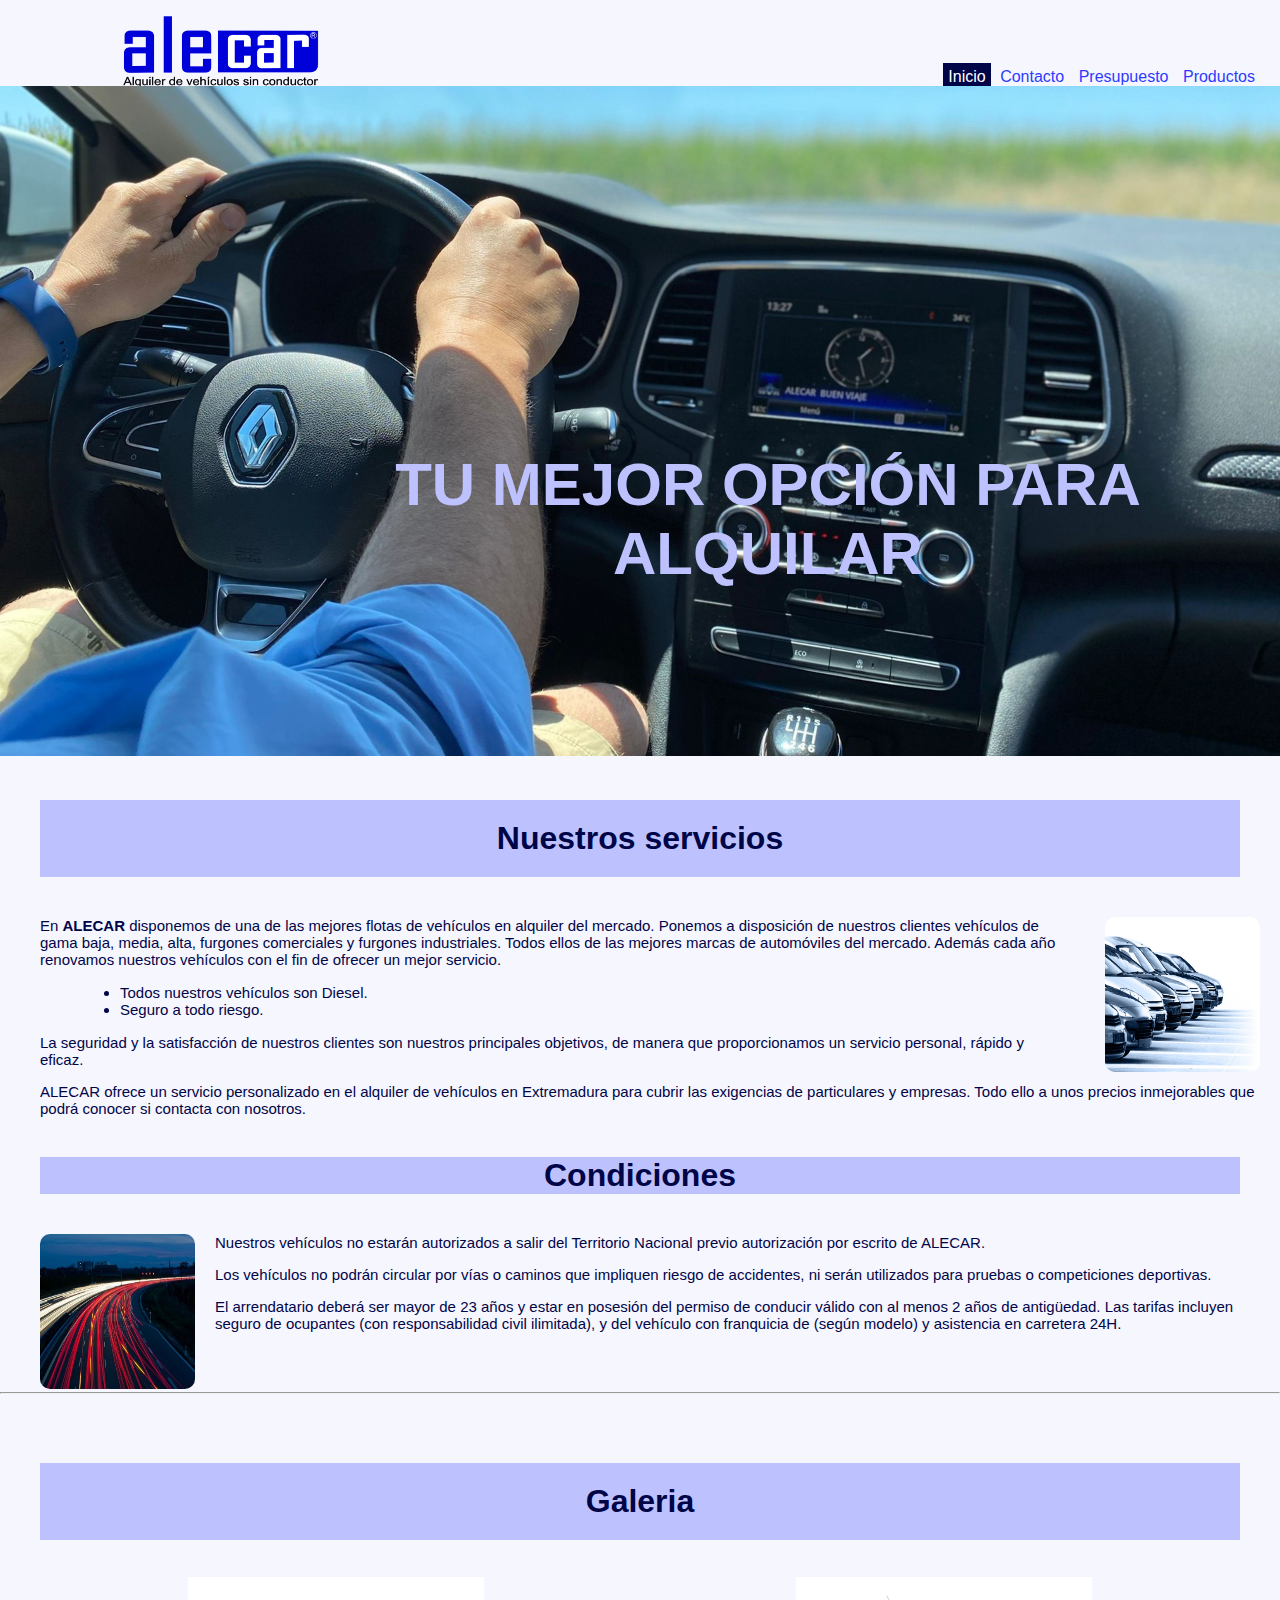
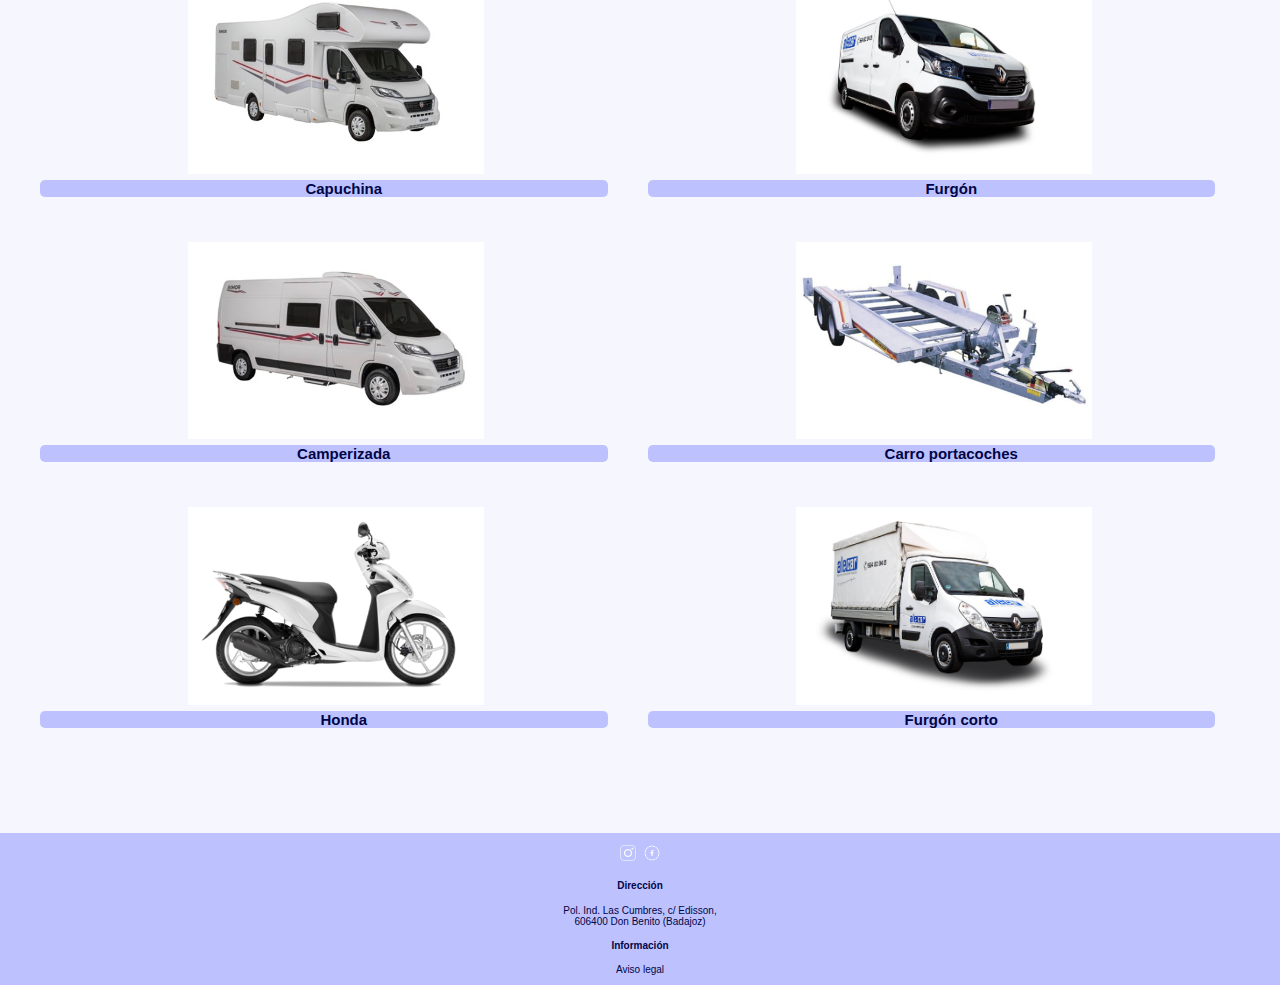
<file: index.html>
<!DOCTYPE html>
<html lang="es">
<head>
    <meta charset="UTF-8">
    <meta name="viewport" content="width=device-width, initial-scale=1.0">
    <title>Index</title>
        <link rel="stylesheet" href="styles.css">
</head>

<body>
<header>

    <figure>
        <img src="../imagenes/logo.png" alt="logo">
    </figure>

  <nav class="menu">
  <a href="Index.html" class="active">Inicio</a>
  <a href="Contacto.html">Contacto</a>
  <a href="Presupuesto.html">Presupuesto</a>
  <a href="Productos.html">Productos</a>
</nav>

    <img class="cabecera-img"src="../imagenes/imgcabecera.jpeg"alt="imagen">
    <div class="header"><b>TU MEJOR OPCIÓN PARA ALQUILAR</b></div>
</header>
<section>
<div class="servicios">
<h1>Nuestros servicios</h1></div>
<div class="index">
<img src="../imagenes/flota.jpg" alt="flota"></div>
<p>En <b>ALECAR</b> disponemos de una de las mejores flotas de vehículos en alquiler del mercado. Ponemos a disposición de nuestros clientes vehículos de gama baja, media, alta, furgones comerciales y furgones industriales. Todos ellos de las mejores marcas de automóviles del mercado.

Además cada año renovamos nuestros vehículos con el fin de ofrecer un mejor servicio.</p>
<ul>
<li>Todos nuestros vehículos son Diesel. </li>
<li>Seguro a todo riesgo.</li>
</ul>

<p>
La seguridad y la satisfacción de nuestros clientes son nuestros principales objetivos, de manera que proporcionamos un servicio personal, rápido y eficaz.</p>


<p>ALECAR ofrece un servicio personalizado en el alquiler de vehículos en Extremadura para cubrir las exigencias de particulares y empresas.

Todo ello a unos precios inmejorables que podrá conocer si contacta con nosotros.</p>


<div class="condiciones">
<h1>Condiciones</h1>
<img src="../imagenes/coches1.jpg" alt="coches">
<p>Nuestros vehículos no estarán autorizados a salir del Territorio Nacional previo autorización por escrito de ALECAR.</p>
<p>Los vehículos no podrán circular por vías o caminos que impliquen riesgo de accidentes, ni serán utilizados para pruebas o competiciones deportivas.</p>
<p>El arrendatario deberá ser mayor de 23 años y estar en posesión del permiso de conducir válido con al menos 2 años de antigüedad.
Las tarifas incluyen seguro de ocupantes (con responsabilidad civil ilimitada), y del vehículo con franquicia de (según modelo) y asistencia en carretera 24H.</p>
</div>
<hr>
<div class="fotos">
<h1>Galeria</h1>
<div class="imagen1">
<img src="../imagenes/autocaravana.jpg" alt="caravana">
<p>Capuchina</p></div>

<div class="imagen2">
<img src="../imagenes/furgon_corto_1.jpg" alt="furgoneta">
<p>Furgón</p></div>

<div class="imagen3">
<img src="../imagenes/camper.jpg" alt="camper">
<p>Camperizada</p></div>

<div class="imagen4">
<img src="../imagenes/carroportacoches.png" alt="carro">
<p>Carro portacoches</p></div>

<div class="imagen5">
<img src="../imagenes/honda_2.png" alt="moto">
<p>Honda</p></div>

<div class="imagen6">
    <img src="../imagenes/furgon_toldo_1.jpg">
    <p>Furgón corto</p>
</div>
</div>
</section>
<footer>
<div class="footer">
    <a href="https://www.instagram.com/alecar.sinconductor/"> 
     <img src="../imagenes/insta.png" alt="instagram"></a>

    <a href="https://www.facebook.com/alecar.sinconductor/">
    <img src="../imagenes/facebook.png" alt="facebook"></a>


<div class="direccion">
   <h4>Dirección</h4>
    Pol. Ind. Las Cumbres, c/ Edisson, 
    <div>606400 Don Benito (Badajoz)</div>
 </div>   

<div class="informacion">
   <h4>Información</h4>
   <a href="../views/avisolegal.html"class="enlace"> Aviso legal </a>
 </div>  

</div>
</footer>
</body>
</html>
</file>
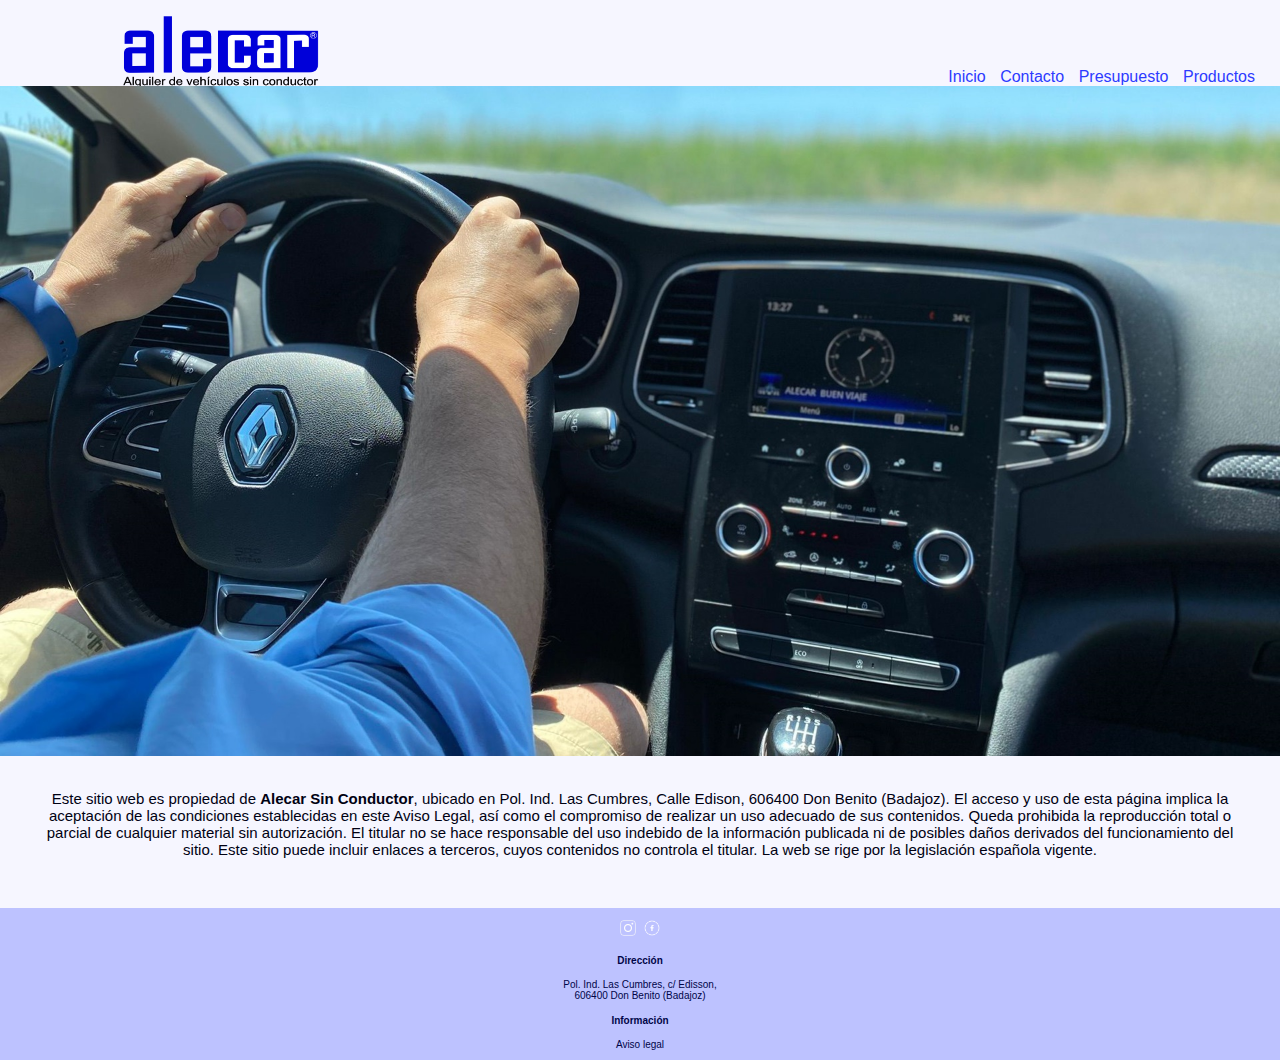
<file: avisolegal.html>
<!DOCTYPE html>
<html lang="en">
<head>
    <meta charset="UTF-8">
    <meta name="viewport" content="width=device-width, initial-scale=1.0">
    <title>AlecarTrabajoFinal</title>
     <link rel="stylesheet" href="styles.css">
</head>

<body>
    <header>
      <figure>
        <img src="imagenes/logo.png" alt="logo">
    </figure>
  <nav class="menu">
  <a href="index.html">Inicio</a>
  <a href="contacto.html">Contacto</a>
  <a href="presupuesto.html">Presupuesto</a>
  <a href="productos.html">Productos</a>
</nav>

    <img class="cabecera-img" src="imagenes/imgcabecera.jpeg" alt="img">

</header>
<div class="aviso">
    Este sitio web es propiedad de <b>Alecar Sin Conductor</b>, ubicado en Pol. Ind. Las Cumbres, Calle Edison, 606400 Don Benito (Badajoz). El acceso y uso de esta página implica la aceptación de las condiciones establecidas en este Aviso Legal, así como el compromiso de realizar un uso adecuado de sus contenidos. Queda prohibida la reproducción total o parcial de cualquier material sin autorización. El titular no se hace responsable del uso indebido de la información publicada ni de posibles daños derivados del funcionamiento del sitio. Este sitio puede incluir enlaces a terceros, cuyos contenidos no controla el titular. La web se rige por la legislación española vigente.</div>
     <footer>
<div class="footer">
    <a href="https://www.instagram.com/alecar.sinconductor/"> 
     <img src="imagenes/insta.png" alt="instagram"></a>

    <a href="https://www.facebook.com/alecar.sinconductor/">
    <img src="imagenes/facebook.png" alt="facebook"></a>


<div class="direccion">
   <h4>Dirección</h4>
    Pol. Ind. Las Cumbres, c/ Edisson, 
    <div>606400 Don Benito (Badajoz)</div>
</div>   

<div class="informacion">
   <h4>Información</h4>
   <a href="avisolegal.html" class="enlace"> Aviso legal</a>
</div>  
</div>
</footer>
</body>

</html>
</file>
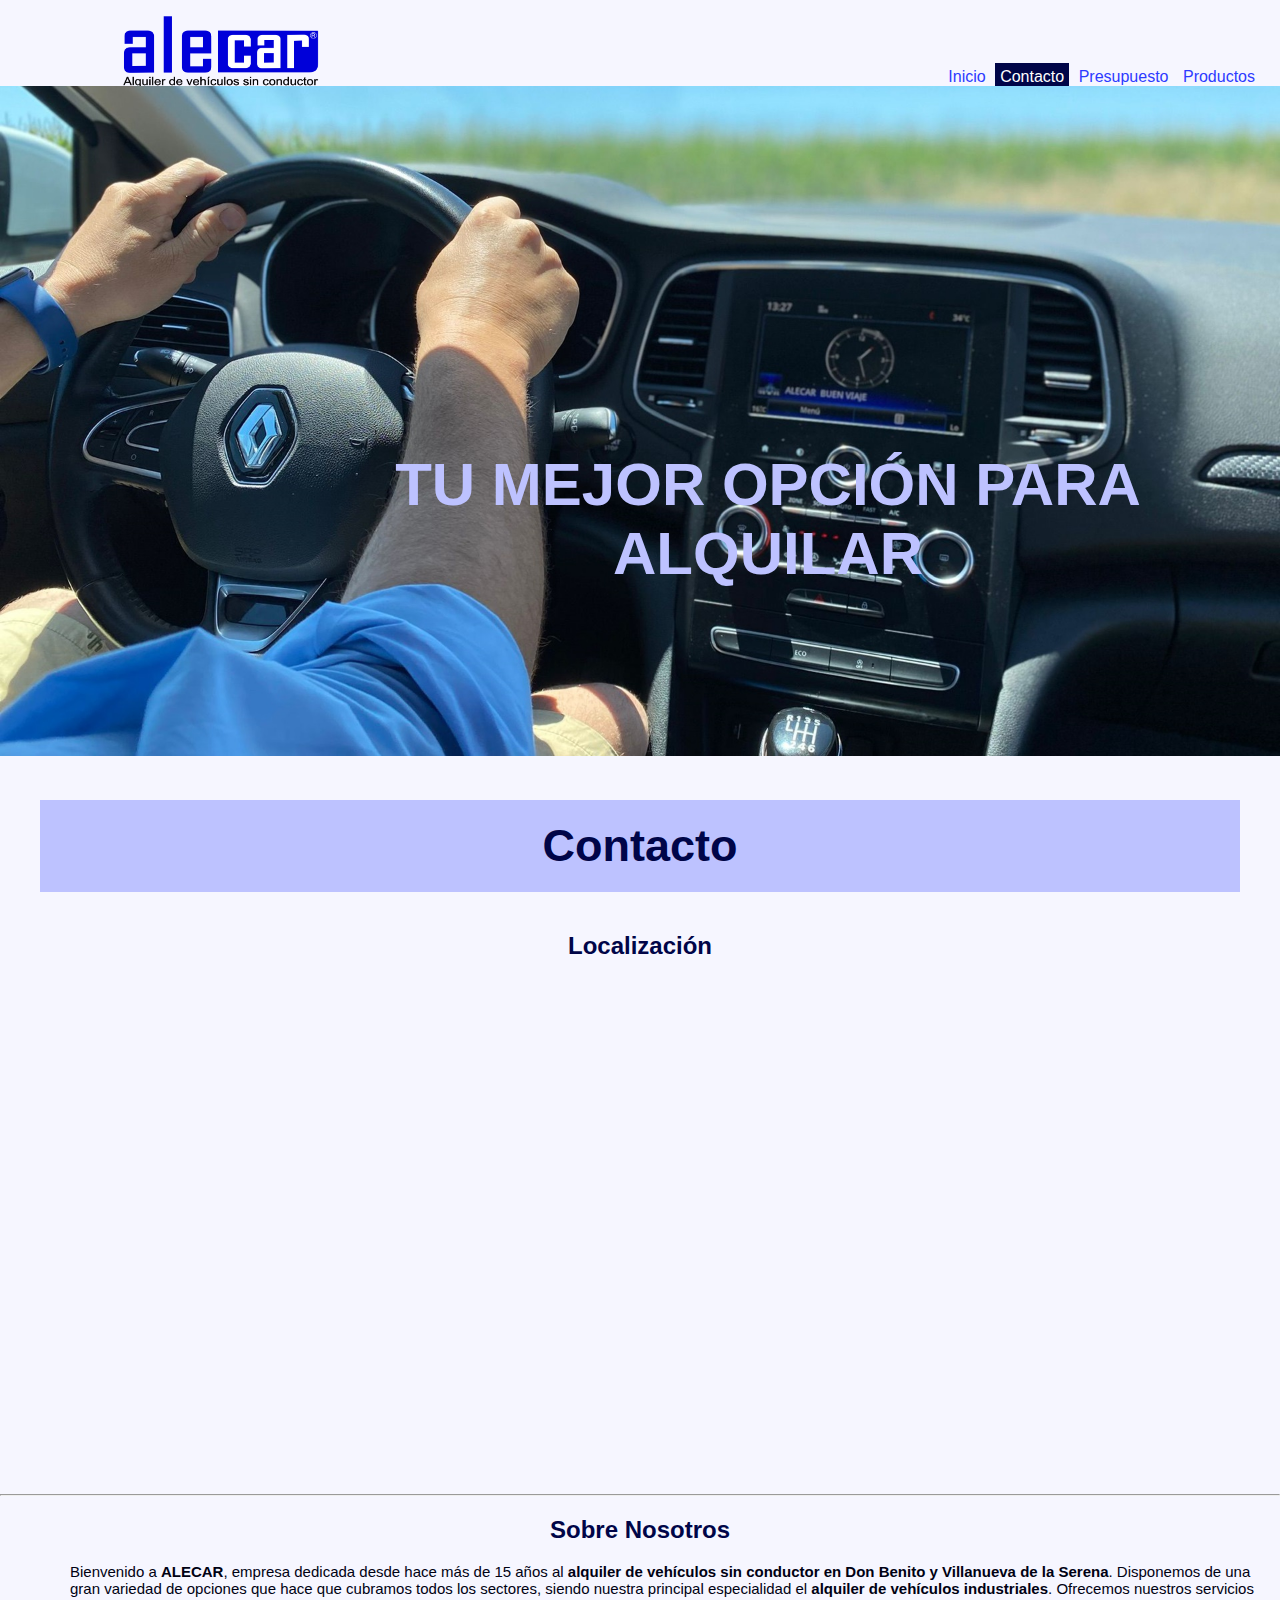
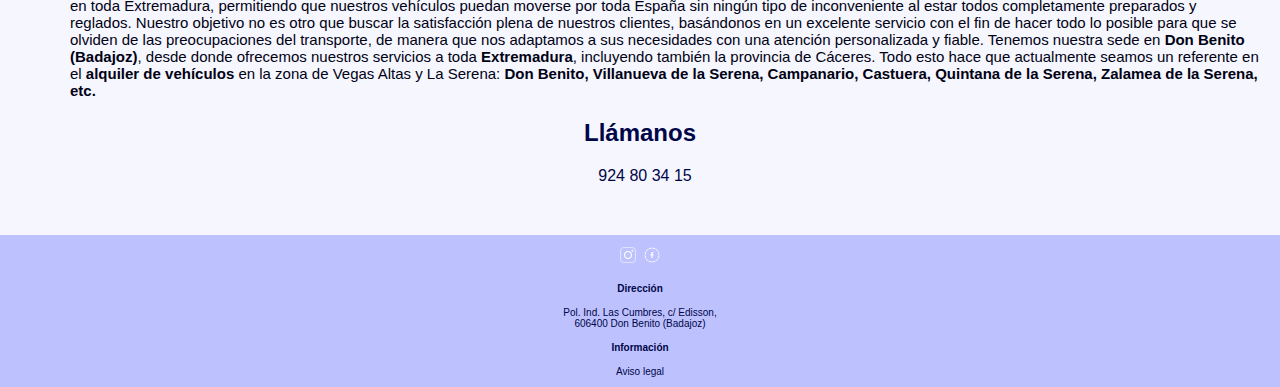
<file: contacto.html>
<!DOCTYPE html>
<html lang="en">
<head>
    <meta charset="UTF-8">
    <meta name="viewport" content="width=device-width, initial-scale=1.0">
     <link rel="stylesheet" href="styles.css">
    <title>AlecarTrabajoFinal</title>
</head>

<body>

    <header>
    <figure>
        <img src="imagenes/logo.png" alt="logo">
    </figure>

      <nav class="menu">
  <a href="index.html">Inicio</a>
  <a href="contacto.html" class="active">Contacto</a>
  <a href="presupuesto.html">Presupuesto</a>
  <a href="productos.html">Productos</a>
</nav>

    <img class="cabecera-img" src="imagenes/imgcabecera.jpeg" alt="img">
 <div class="header"><b>TU MEJOR OPCIÓN PARA ALQUILAR</b></div>
</header>
    <h1 id="titulo">Contacto</h1>
    <h2 id="subtitulo">Localización</h2>

    <iframe src="https://www.google.com/maps/embed?pb=!1m14!1m8!1m3!1d6204.854512960096!2d-5.880908!3d38.959911!3m2!1i1024!2i768!4f13.1!3m3!1m2!1s0xd145b2163f3f54f%3A0x2770ad52addae9aa!2sAlecar%20Alquiler%20de%20Veh%C3%ADculos%20sin%20Conductor!5e0!3m2!1ses!2sus!4v1764106517168!5m2!1ses!2sus" width="600" height="450" style="border:0;" allowfullscreen="" loading="lazy" referrerpolicy="no-referrer-when-downgrade"></iframe>
<hr>
    <h2 id="subtitulo2">Sobre Nosotros</h2>
   <p class="intro">
Bienvenido a <b>ALECAR</b>, empresa dedicada desde hace más de 15 años al <b>alquiler de vehículos sin conductor en Don Benito y Villanueva de la Serena</b>. Disponemos de una gran variedad de opciones que hace que cubramos todos los sectores, siendo nuestra principal especialidad el <b>alquiler de vehículos industriales</b>. Ofrecemos nuestros servicios en toda Extremadura, permitiendo que nuestros vehículos puedan moverse por toda España sin ningún tipo de inconveniente al estar todos completamente preparados y reglados.

Nuestro objetivo no es otro que buscar la satisfacción plena de nuestros clientes, basándonos en un excelente servicio con el fin de hacer todo lo posible para que se olviden de las preocupaciones del transporte, de manera que nos adaptamos a sus necesidades con una atención personalizada y fiable.

Tenemos nuestra sede en <b>Don Benito (Badajoz)</b>, desde donde ofrecemos nuestros servicios a toda <b>Extremadura</b>, incluyendo también la provincia de Cáceres.

Todo esto hace que actualmente seamos un referente en el <b>alquiler de vehículos</b> en la zona de Vegas Altas y La Serena: <b>Don Benito, Villanueva de la Serena, Campanario, Castuera, Quintana de la Serena, Zalamea de la Serena, etc.</b>
<h2 id="subtitulo3">Llámanos</h2>
<div class="numero">924 80 34 15</div>

<footer>
<div class="footer">
    <a href="https://www.instagram.com/alecar.sinconductor/"> 
     <img src="imagenes/insta.png" alt="instagram"></a>

    <a href="https://www.facebook.com/alecar.sinconductor/">
    <img src="imagenes/facebook.png" alt="facebook"></a>


<div class="direccion">
   <h4>Dirección</h4>
    Pol. Ind. Las Cumbres, c/ Edisson, 
    <div>606400 Don Benito (Badajoz)</div>
 </div>   

<div class="informacion">
   <h4>Información</h4>
   <a href="avisolegal.html" class="enlace"> Aviso legal</a>
 </div>  

</div>
</footer>
</body>
</html>
</file>
<file: styles.css>
body {
    font-family:'Segoe UI', Tahoma, Geneva, Verdana, sans-serif;
    background-color: rgb(246, 246, 255);
    padding: 0px;
    margin: 0px;
    text-align: center;
}

figure img{
    height:auto;
    width: 200px;
    margin-right:70%;
    
}

.menu{
    text-align: end;
   margin-top: -40px;
   margin-right: 20px;

}
.menu a{
    color: #2d3bff;
    text-decoration: none;
    font-weight: 500;
    padding: 5px 5px;
}

.menu a.active {
    background-color: #000548;
    color: #ffff;
}
.cabecera-img{
    width: 100%;
    height: auto;

}
.header{
    font-size: 60px;
       display: flex;
    position: absolute;    
    top: 50%;
    left:20%;
    color: #bdc2ff;
    font-weight: 600;

}
#titulo {
    text-align: center;
    font-size: 45px;
    color: #000548;
    background-color: #bdc2ff;
    padding: 20px 0;
    margin-right: 0px;
    font-weight: 700;
     margin:40px 40px;
}
    
input{
    border-style: none;
    border-bottom: 1px solid #858585;
    width: 200px;

}

.fila1{
    color: #000548;
    padding: 8px;
    font-size: 15px;
    text-align: center;
    margin-right: 50px;
}

.fila2{
    color: #000548;
     padding: 8px;
    font-size: 15px;
    text-align: center;
    margin-right: 50px;
}
.fila3{
    color: #000548;
    padding: 8px 0;
    font-size: 15px;
    text-align: center;
    margin-right: 50px;

}
.fila4{
    color: #000548;
    text-align: center;
    margin-top: 15px;
    font-weight: bold;
    text-align: center;
    margin-right: 50px;
}
.botones {
    display: flex; 
    justify-content: center;
    gap: 10px;                
    margin-top: 20px;
}

.botones input {
    padding: 10px 20px;
    font-size: 15px;
    cursor: pointer;
    border-radius: 8px;
    border: none;
    background: #f0f0fd;
    color: #000548;
    font-family: Verdana, Geneva, Tahoma, sans-serif;
}

.checkbox{
    text-align:center;
    font-size: 60%;
    font-style:oblique;
    cursor: pointer;
    margin-top: 15px;
    margin-bottom: 20px;
}
#subtitulo{
    text-align: center;
    font-size: 150%;
    color: #000548;
    font-weight: 800;
 
}

#subtitulo2{
    text-align: center;
    color: #000548;
    font-weight: 500;
    font-size: 150%;
    font-weight: 800;
}
#subtitulo3{
    color:#000548;
    font-weight: 500;
    font-size: 150%;
    font-weight: 800;
    text-align: center;
}
.numero{
     text-align:center;
    color: #000548;
    margin-left: 30px;
    margin-right: 20px;
    font-weight: 500;
}
.intro{
    text-align:left;
    color: #000113;
    margin-left: 30px;
    margin-right: 20px;
}

.footer{
    background-color: #bdc2ff;
    padding: 10px 0;
    margin-right: 0px;
    margin-top: 50px;

}
img{
    height:auto;
    width: 20px;

}

.direccion{
    color: #000548;
    font-size: 10px;
    text-align: center;
    

}
.informacion{
    color: #000548;
    font-size: 10px;

}

.enlace{
    color: #000548;
    text-decoration: none;
}
.aviso{
    text-align:center;
    margin-right: 40px;
    margin-left: 40px;
    margin-top: 30px;
    font-size: 15px;
    font-family:'Segoe UI', Tahoma, Geneva, Verdana, sans-serif;
    color: #000113;

}
.galeria{
    display: grid;  
    gap: 15px;
    grid-template-columns:repeat(4, 1fr);   
    padding: 40px;
}
.foto1 img{
    width: 100%;
    height: 100%;
    cursor: zoom-in;
}
.foto2 img{
    width: 100%;
    height: 100%;
    cursor: zoom-in;

}
.foto3 img{
    width: 100%;
    height: 100%;
    cursor: zoom-in;

}
.foto4 img{
    width: 100%;
    height: 100%;
    cursor: zoom-in;

}
.foto5 img{
    width: 100%;
    height: 100%;
    cursor: zoom-in;

}
.foto6 img{
    width: 100%;
    height: 100%;
    cursor: zoom-in;

}
.foto7 img{
    width: 100%;
    height: 100%;
    cursor: zoom-in;

}
.foto8 img{
    width: 100%;
    height: 100%;
    
}
.galeria img:hover {
    transform: scale(1.05);
}

p{
    margin-right: 25px;
    padding-left: 40px;
    color: #000548;
    text-align: left;
    font-size: 15px;
    font-weight: 500;
}
li{
    text-align: start;
    margin-left: 80px;
    color: #000548;
    font-size: 15px;
    font-weight: 500;

}
.index img{
    float: right;
    width:155px;
    height:155px;
    margin-left: 40px;
    margin-right:20px;
    border-radius: 10px;

}
.servicios h1{
    text-align: center;
    font-weight: 800;
    margin-top: 30px;
        color: #000548;
    background-color: #bdc2ff;
    padding: 20px 0;
     margin:40px 40px;
}
.condiciones img{
    float:left;
    width:155px;
    height:155px;
    margin-left: 40px;
    margin-right:20px;
    border-radius: 10px;
 
}
.condiciones h1{
    text-align: center;
    font-weight: 800;
    margin-top: 30px;
    color: #000548;
    background-color: #bdc2ff;
    margin:40px 40px;
}
hr{
    margin-top: 60px;
}
.fotos h1{
    text-align: center;
    font-weight: 800;
    grid-column: 1/-1;
    color: #000548;
    background-color: #bdc2ff;
    padding: 20px 0;
}
.fotos img{
    width: 50%;
    height: auto;
    cursor: zoom-in;
}
.fotos img:hover {
    transform: scale(1.05);}

.fotos{
    display: grid;  
    gap: 15px;
    grid-template-columns:repeat(2, 1fr);   
    padding: 40px;

    }
.imagen1 p{
    text-align: center;
    font-weight: 700;
    margin-top: 2px;
    background-color: #bdc2ff;
    border-radius: 5px;
    cursor: pointer;
}
.imagen2 p{
    text-align: center;
    font-weight: 700;
    margin-top: 2px;
    margin-bottom: 30px;
    background-color: #bdc2ff;
    border-radius: 5px;
    cursor: pointer;
}
.imagen3 p{
    text-align: center;
    font-weight: 700;
    margin-top: 2px;
    margin-bottom: 30px;
    background-color: #bdc2ff;
    border-radius: 5px;
    cursor: pointer;
}
.imagen4 p{
    text-align: center;
    font-weight: 700;
    margin-top: 2px;
    margin-bottom: 30px;
    background-color: #bdc2ff;
    border-radius: 5px;
    cursor: pointer;
}
.imagen5 p{
    text-align: center;
    font-weight: 700;
    margin-top: 2px;
    background-color: #bdc2ff;
    border-radius: 5px;
    cursor: pointer;
}
.imagen6 p{
    text-align: center;
    font-weight: 700;
    margin-top: 2px;
    background-color: #bdc2ff;
    border-radius: 5px;
    cursor: pointer;
}
</file>
